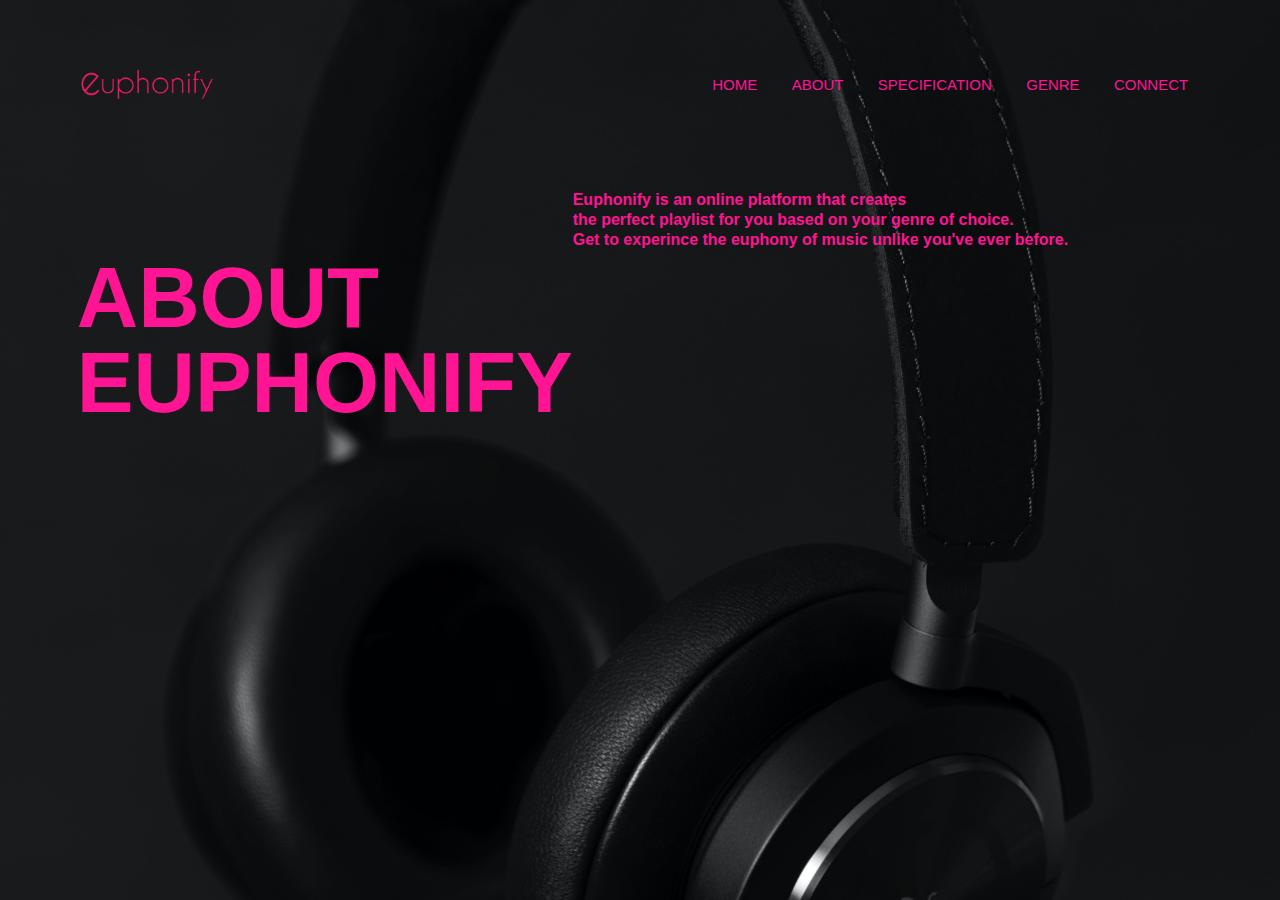
<file: About.html>
<html>
  <head>
    <title>About euphonify</title>
    <link rel="stylesheet" href="about.css" />
  </head>
  <body>
    <div class="box">
      <div class="about">
        <img src="imageseuphonify/logo.png.png" class="logo" />
        <ul>
          <li>
            <a href="file:///C:/Users/Rude%20Boy/Desktop/euphonify/index.html">
              HOME
            </a>
          </li>
          <li><a href="About.html">ABOUT</a></li>
          <li><a href="#">SPECIFICATION</a></li>
          <li><a href="genre.html">GENRE</a></li>
          <li>
            <a href="mailto:maduabuchichimdalus@gmail.com" target="_blank">
              CONNECT
            </a>
          </li>
        </ul>
      </div>
      <div class="content">
        <div class="left-col">
          <h1>
            <br />
            ABOUT
            <br />
            EUPHONIFY
          </h1>
          <h2>
            <br />
            Euphonify is an online platform that creates
            <br />
            the perfect playlist for you based on your genre of choice.
            <br />
            Get to experince the euphony of music unlike you've ever before.
          </h2>
        </div>
      </div>
    </div>
  </body>
</html>
</file>
<file: about.css>
*{
    margin: 0;
    padding: 0;
    font-family: sans-serif;
}
.box{align-items: center;
     height: 100vh;
    width: 100%;
    background-image: url(./imageseuphonify/totte-annerbrink-NehdOHCXsjs-unsplash.jpg);
    background-size: cover;
    background-position: center;
    position: relative;}
    .about{
        width: 88%;
        margin: auto;
        padding: 15px 0;
        display: flex;
        align-items: center; 
        justify-content: space-between;}
  .logo{
    width: 140px;
    cursor: pointer;
}

.about ul li{
    list-style: none;
    display: inline-block;
    margin: 0 15px;
}

.about ul li a{
    text-decoration: none;
    color: deeppink;
    font-size: 15px;
}

.left-col{
    margin-left: 6%;
 }

 .left-col h1{
    font-size: 85px;
    color: deeppink;
    line-height: 85px;
    float: left;
 }
 .left-col h2{
    font-size: 16px;
    color: deeppink;
    line-height: 20px;
    float: left;}
</file>
